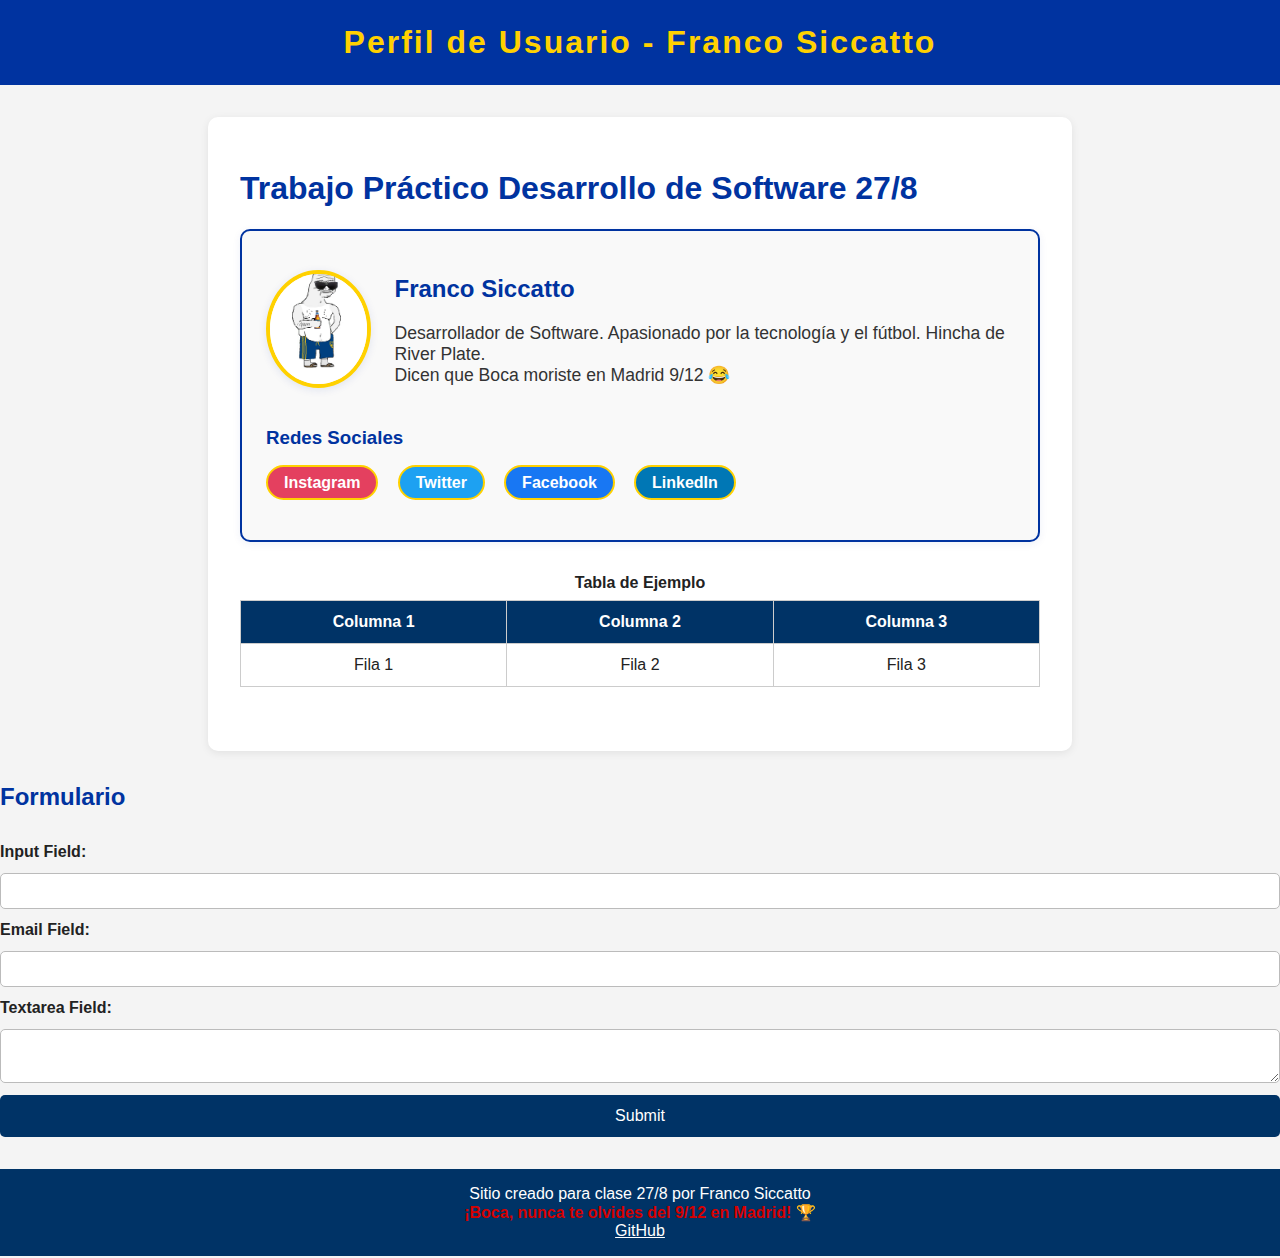
<file: index.html>
<!DOCTYPE html>
<html lang="en">
<head>
  <meta charset="UTF-8">
  <meta name="viewport" content="width=device-width, initial-scale=1.0">
  <meta name="description" content="Trabajo Práctico Desarrollo de Software 27/8 realizado por Franco Siccatto">
  <title>Document</title>
  <link rel="stylesheet" href="assets/style.css">
</head>
<body>
  <header>
    Perfil de Usuario - Franco Siccatto
  </header>
  <main>
    <h1>Trabajo Práctico Desarrollo de Software 27/8</h1>
    <article class="perfil">
      <div class="perfil-header">
        <img src="assets/perfil bostero.png" alt="Imagen de perfil bostero" class="perfil-img">
        <div>
          <h2>Franco Siccatto</h2>
          <p class="perfil-bio">Desarrollador de Software. Apasionado por la tecnología y el fútbol. Hincha de River Plate.<br>
          Dicen que Boca moriste en Madrid 9/12 😂</p>
        </div>
      </div>
      <section class="redes">
        <h3>Redes Sociales</h3>
        <ul>
          <li><a href="#" class="instagram" target="_blank">Instagram</a></li>
          <li><a href="#" class="twitter" target="_blank">Twitter</a></li>
          <li><a href="#" class="facebook" target="_blank">Facebook</a></li>
          <li><a href="#" class="linkedin" target="_blank">LinkedIn</a></li>
        </ul>
      </section>
    </article>
    <table>
      <caption>Tabla de Ejemplo</caption>
      <thead>
        <tr>
          <th>Columna 1</th>
          <th>Columna 2</th>
          <th>Columna 3</th>
        </tr>
      </thead>
      <tbody>
        <tr>
          <td>Fila 1</td>
          <td>Fila 2</td>
          <td>Fila 3</td>
        </tr>
      </tbody>
    </table>
  </main>
  <h2>Formulario</h2>
  <form action=" ">
    <label for="inputField">Input Field:</label>
    <input type="text" name="inputField" id="inputField">
    <label for="emailField">Email Field:</label>
    <input type="email" name="emailField" id="emailField">
    <label for="textareaField">Textarea Field:</label>
    <textarea name="textareaField" id="textareaField"></textarea>
    <button type="submit">Submit</button>
  </form>
  <!-- Imagen de perfil ahora está en el artículo principal -->
  <footer>
    Sitio creado para clase 27/8 por Franco Siccatto
    <br>
    <span style="color: #d50000; font-weight: bold;">¡Boca, nunca te olvides del 9/12 en Madrid! 🏆</span>
    <br>
    <a href="https://github.com/fsiccatto">GitHub</a>
  </footer>
</body>
</html>
</file>
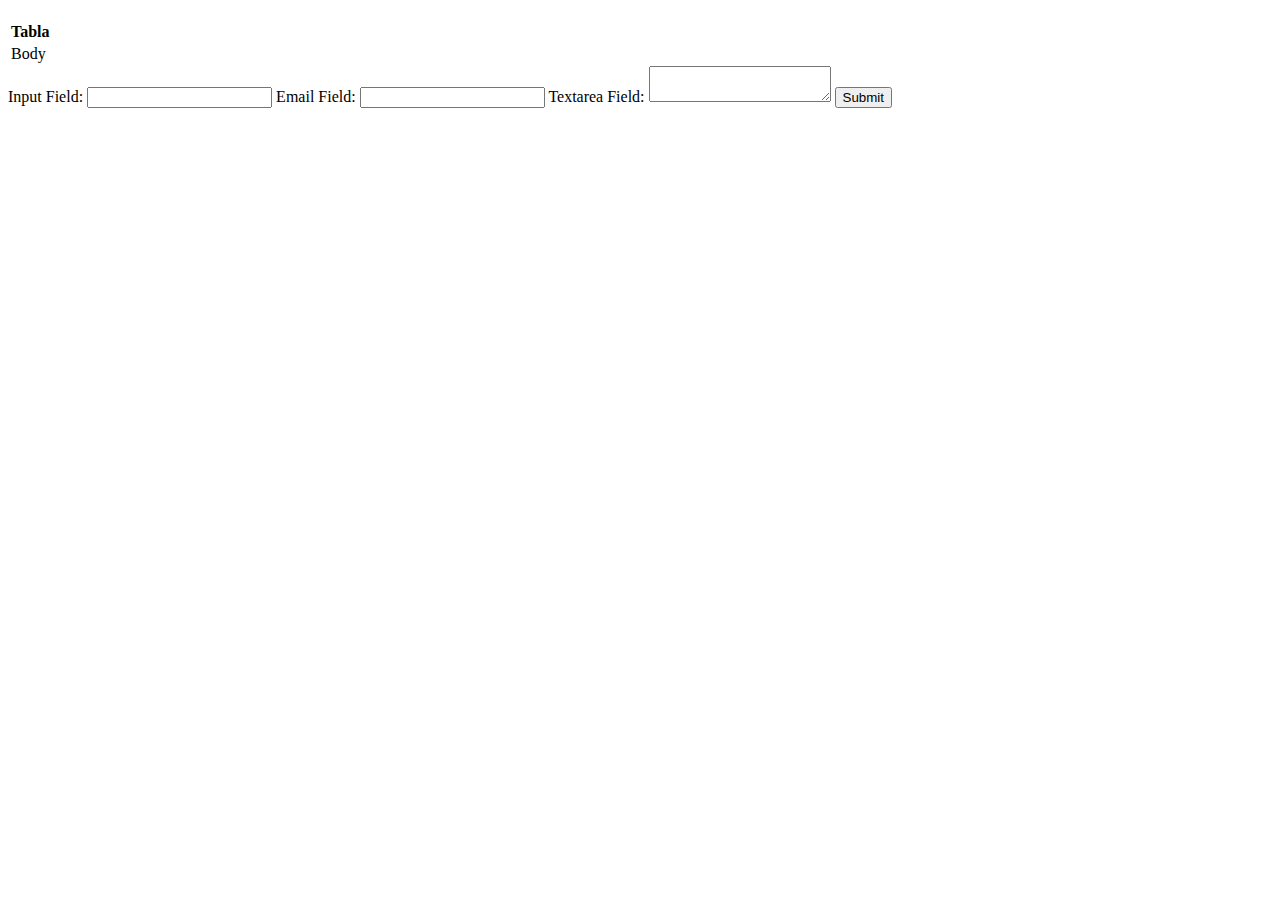
<file: main.html>
<!DOCTYPE html>
<html lang="en">
<head>
  <meta charset="UTF-8">
  <meta name="viewport" content="width=device-width, initial-scale=1.0">
  <title>Document</title>
</head>
<body>
  <header></header>
  <main>
    <article>
      <h2></h2>
    </article>
    <table>
      <thead>
        <tr>
          <th>Tabla</th>
        </tr>
      </thead>
      <tbody>
        <tr>
          <td>Body</td>
        </tr>
      </tbody>
    </table>
  </main>
  <form action="">
    <label for="inputField">Input Field:</label>
    <input type="text" name="inputField" id="inputField">
    <label for="emailField">Email Field:</label>
    <input type="email" name="emailField" id="emailField">
    <label for="textareaField">Textarea Field:</label>
    <textarea name="textareaField" id="textareaField"></textarea>
    <button type="submit">Submit</button>
  </form>
  <footer></footer>
</body>
</html>
</file>
<file: assets/style.css>
body {
  font-family: Arial, Helvetica, sans-serif;
  background: #f4f4f4;
  margin: 0;
  padding: 0;
  color: #222;
}

/* Boca Juniors palette */
:root {
  --boca-blue: #0033a0;
  --boca-yellow: #ffd100;
  --boca-dark: #00205b;

header {
  background: var(--boca-blue);
  color: var(--boca-yellow);
  padding: 1.5rem 0;
  text-align: center;
  font-size: 2rem;
  font-weight: bold;
  letter-spacing: 2px;
}

main {
  max-width: 800px;
  margin: 2rem auto;
  background: #fff;
  padding: 2rem;
  border-radius: 10px;
  box-shadow: 0 2px 8px rgba(0,0,0,0.08);
}

article.perfil {
  border: 2px solid var(--boca-blue);
  border-radius: 10px;
  background: #f9f9f9;
  padding: 1.5rem;
  margin-bottom: 2rem;
  box-shadow: 0 2px 8px rgba(0,51,160,0.07);
}

.perfil-header {
  display: flex;
  align-items: center;
  gap: 1.5rem;
  margin-bottom: 1rem;
}

.perfil-img {
  width: 110px;
  height: 110px;
  object-fit: cover;
  border-radius: 50%;
  border: 4px solid var(--boca-yellow);
  box-shadow: 0 2px 8px rgba(0,51,160,0.10);
  background: #fff;
}

.perfil-bio {
  font-size: 1.1rem;
  color: #333;
  margin-top: 0.5rem;
}

.redes {
  margin-top: 1.5rem;
}
.redes h3 {
  color: var(--boca-blue);
  margin-bottom: 0.5rem;
}
.redes ul {
  display: flex;
  gap: 1.2rem;
  list-style: none;
  padding: 0;
}
.redes ul li a {
  display: inline-block;
  padding: 0.4rem 1rem;
  border-radius: 20px;
  font-weight: bold;
  color: #fff;
  background: var(--boca-blue);
  border: 2px solid var(--boca-yellow);
  text-decoration: none;
  transition: background 0.2s, color 0.2s;
}
.redes ul li a:hover {
  background: var(--boca-yellow);
  color: var(--boca-blue);
  border-color: var(--boca-blue);
}
/* Redes sociales colores personalizados */
.redes ul li a.instagram { background: #e4405f; border-color: #ffd100; }
.redes ul li a.instagram:hover { background: #ffd100; color: #e4405f; border-color: #e4405f; }
.redes ul li a.twitter { background: #1da1f2; border-color: #ffd100; }
.redes ul li a.twitter:hover { background: #ffd100; color: #1da1f2; border-color: #1da1f2; }
.redes ul li a.facebook { background: #1877f3; border-color: #ffd100; }
.redes ul li a.facebook:hover { background: #ffd100; color: #1877f3; border-color: #1877f3; }
.redes ul li a.linkedin { background: #0077b5; border-color: #ffd100; }


/* Títulos principales */
h1, h2, h3, h4 {
  color: var(--boca-blue);
}

article {
  margin-bottom: 2rem;
}

section ul {
  list-style: none;
  padding: 0;
  display: flex;
  gap: 1rem;
}

section ul li a {
  color: #003366;
  text-decoration: none;
  font-weight: bold;
  transition: color 0.2s;
}
section ul li a:hover {
  color: #0055aa;
}

table {
  width: 100%;
  border-collapse: collapse;
  margin: 2rem 0;
}
table caption {
  font-weight: bold;
  margin-bottom: 0.5rem;
}
thead {
  background: #003366;
  color: #fff;
}
td, th {
  border: 1px solid #ccc;
  padding: 0.75rem;
  text-align: center;
}
tbody tr:nth-child(even) {
  background: #f0f6fa;
}

form {
  display: flex;
  flex-direction: column;
  gap: 0.75rem;
  margin: 2rem 0;
}
form label {
  font-weight: bold;
}
form input, form textarea {
  padding: 0.5rem;
  border: 1px solid #bbb;
  border-radius: 5px;
  font-size: 1rem;
}
form button {
  background: #003366;
  color: #fff;
  border: none;
  padding: 0.75rem;
  border-radius: 5px;
  font-size: 1rem;
  cursor: pointer;
  transition: background 0.2s;
}
form button:hover {
  background: #0055aa;
}

/* Imagen de perfil ahora está en el artículo principal */

footer {
  background: #003366;
  color: #fff;
  text-align: center;
  padding: 1rem 0;
  margin-top: 2rem;
  font-size: 1rem;
}
footer a {
  color: #fff;
  text-decoration: underline;
}
</file>
